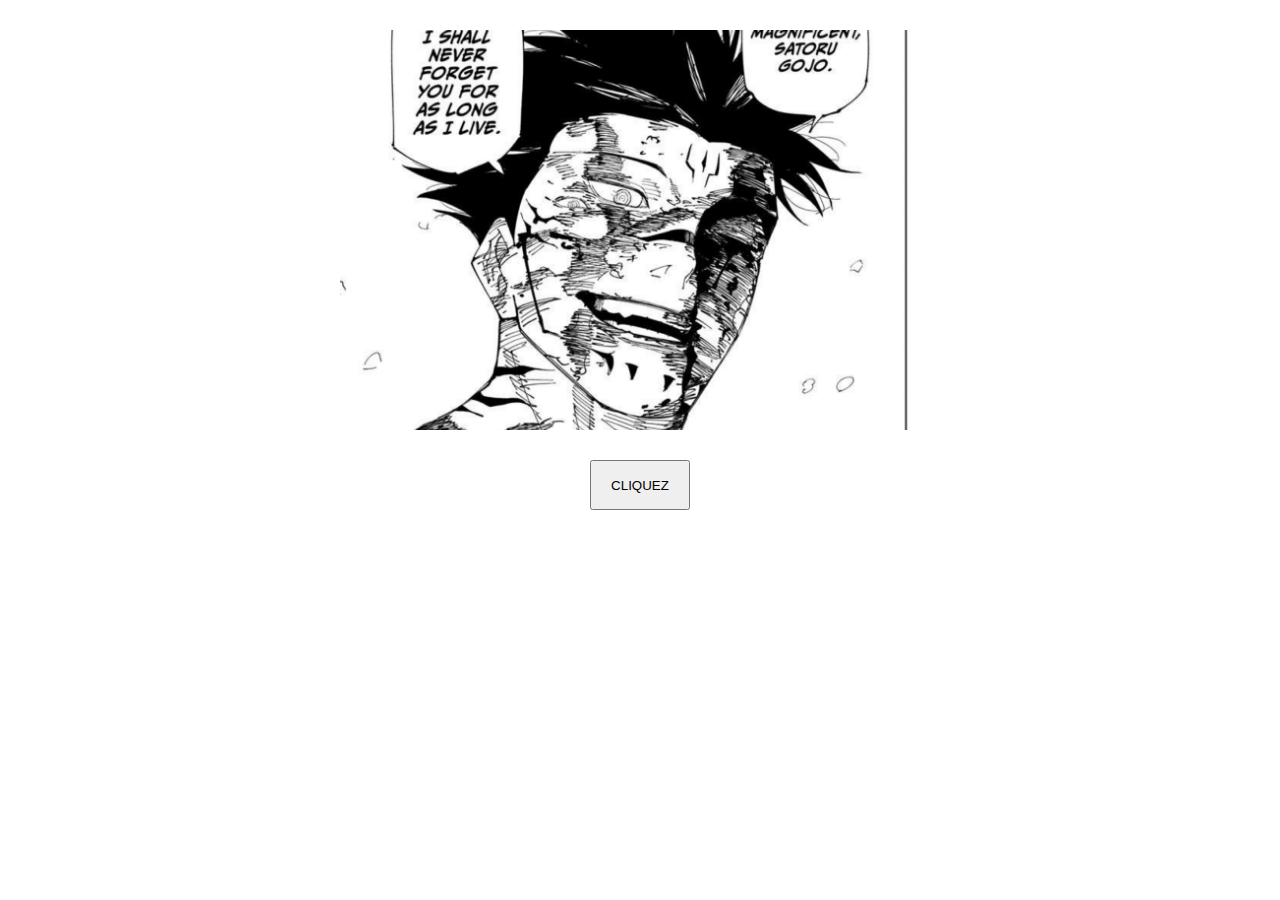
<file: Gojo/Tpnote.html>
<!DOCTYPE html>
<html lang="fr">
<head>
    <meta charset="UTF-8">
    <meta name="viewport" content="width=device-width, initial-scale=1.0">
    <link rel="stylesheet" href="Tpnote.css">
    <script src="Tpnote.js" defer="defer"></script>
    <title>Exercice note</title>
</head>
<body>
    <div class="conteneur conteneur-vertical"> 
    <div class="ZoneImages">
        <div><img src="Sukuna.png"></div>
        <div><img src="gojo.png"></div>
    </div>
    </div>
    <div class="zoneBouton">
        <button id="bouton1">CLIQUEZ</button>
    </div>
</body>
</html>
</file>
<file: Gojo/Tpnote.css>
body {
    margin: 0;
}

.conteneur {
    width: 600px;
    margin: 30px auto;
    overflow: hidden;
    position: relative;
}

.conteneur-vertical {
    height: 400px;
}

.ZoneImages {
    display: flex;
    flex-direction: column;
    width: 100%;
}

.ZoneImages div {
    width: 600px;
    height: 400px;
    flex-shrink: 0;
}

.ZoneImages div img {
    width: 100%;
    height: 100%;
    object-fit: cover;
    display: block;
}

.zoneBouton {
    width: 100px;
    height: 50px;
    margin: 0 auto;
    text-align: center;
}

#bouton1 {
    width: 100px;
    height: 50px;
}
</file>
